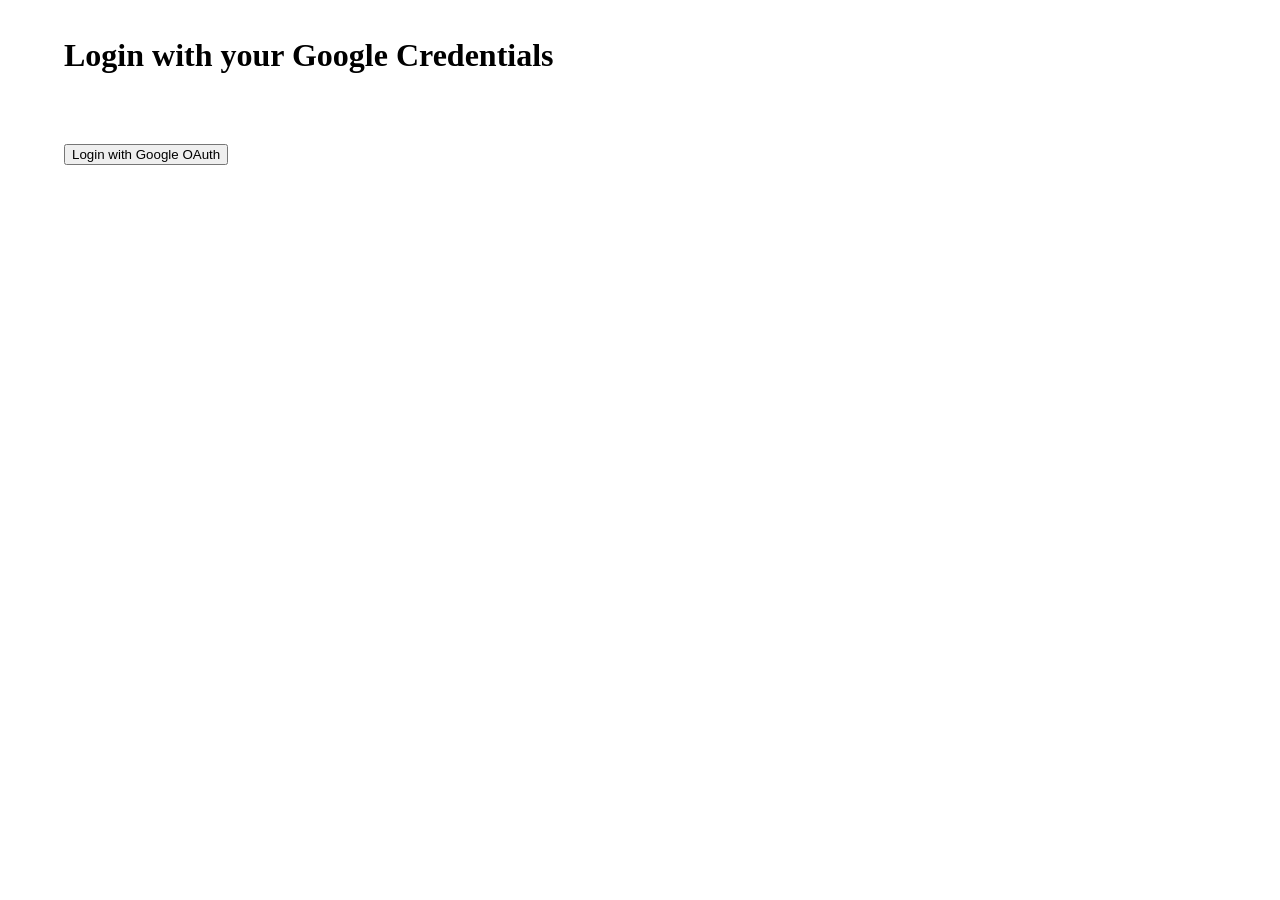
<file: index.html>
<!doctype html>
<html lang="en">
  <head>
    <meta charset="UTF-8" />
    <meta name="viewport" content="width=device-width, initial-scale=1.0" />
    <meta
      http-equiv="Content-Security-Policy"
      content="
    default-src 'self' *;
    style-src 'self' fonts.googleapis.com 'unsafe-inline';
    img-src 'self' googleusercontent.com;
    font-src 'self' fonts.gstatic.com;
    script-src 'self'  vercel.live;
    connect-src https://fuzzy-oauth-server-demo.vercel.app 'self'; "
    />
    <title>Login</title>
    <link rel="icon" type="image/png" sizes="32x32" href="./favicon.svg" />

    <link rel="preconnect" href="https://fonts.googleapis.com" />
    <link rel="preconnect" href="https://fonts.gstatic.com" crossorigin />
    <link
      href="https://fonts.googleapis.com/css2?family=Noto+Sans+Mono:wght@100..900&family=Noto+Sans:ital,wght@0,100..900;1,100..900&family=Noto+Serif:ital,wght@0,100..900;1,100..900&display=swap"
      rel="stylesheet"
    />
    <link rel="stylesheet" href="./css/main.css" />
    <script src="./js/main.js" type="module"></script>
  </head>
  <body id="login">
    <header>
      <h1>Login with your Google Credentials</h1>
    </header>
    <main>
      <p><button class="btn">Login with Google OAuth</button></p>
    </main>
  </body>
</html>
</file>
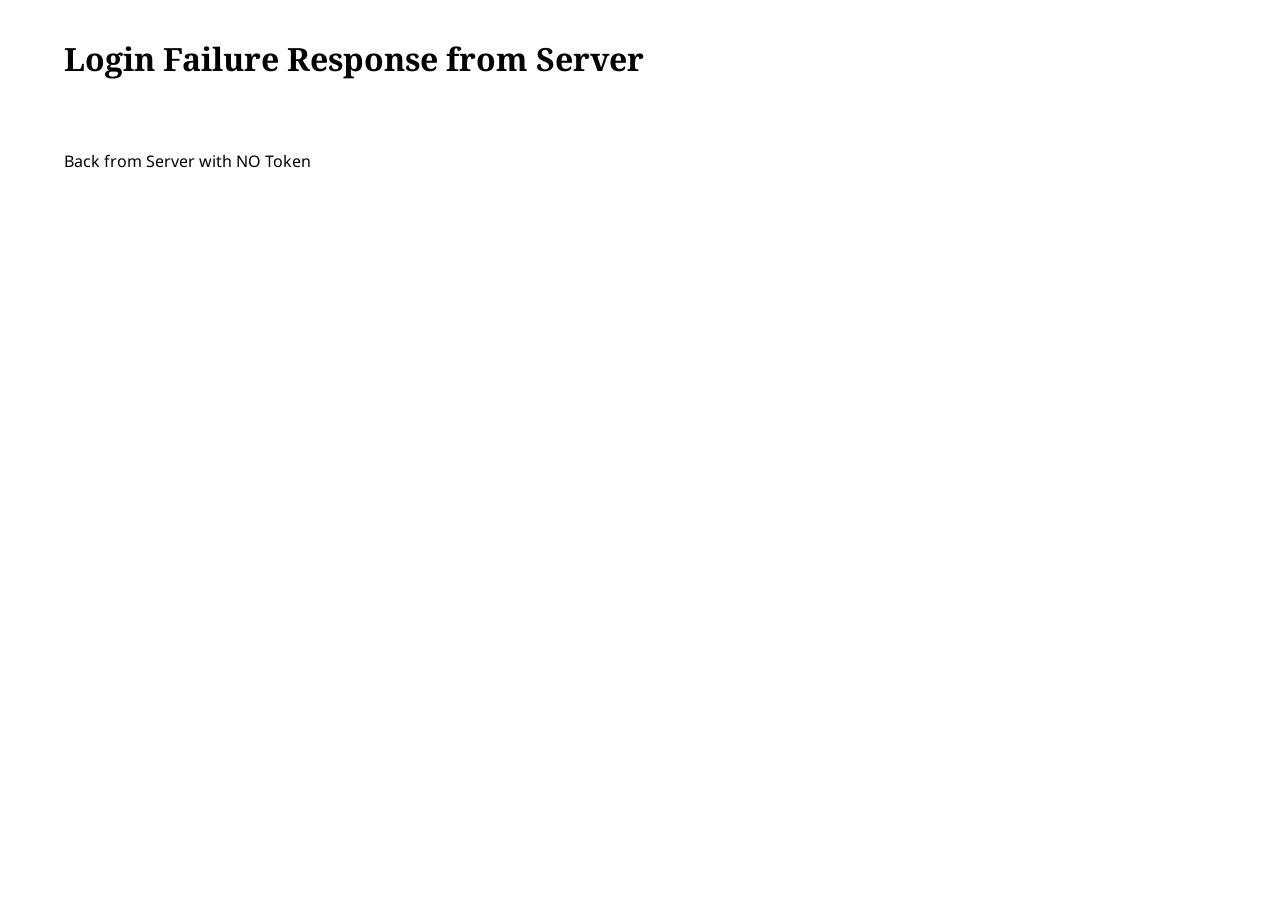
<file: fail.html>
<!doctype html>
<html lang="en">
  <head>
    <meta charset="UTF-8" />
    <meta name="viewport" content="width=device-width, initial-scale=1.0" />
    <title>Login Failure</title>
    <link rel="icon" type="image/png" sizes="32x32" href="./favicon.png" />

    <link rel="preconnect" href="https://fonts.googleapis.com" />
    <link rel="preconnect" href="https://fonts.gstatic.com" crossorigin />
    <link
      href="https://fonts.googleapis.com/css2?family=Noto+Sans+Mono:wght@100..900&family=Noto+Sans:ital,wght@0,100..900;1,100..900&family=Noto+Serif:ital,wght@0,100..900;1,100..900&display=swap"
      rel="stylesheet"
    />
    <link rel="stylesheet" href="./css/main.css" />
    <script src="./js/main.js" type="module"></script>
  </head>
  <body id="response">
    <header>
      <h1>Login Failure Response from Server</h1>
    </header>
    <main>
      <p>Back from Server with NO Token</p>
    </main>
  </body>
</html>
</file>
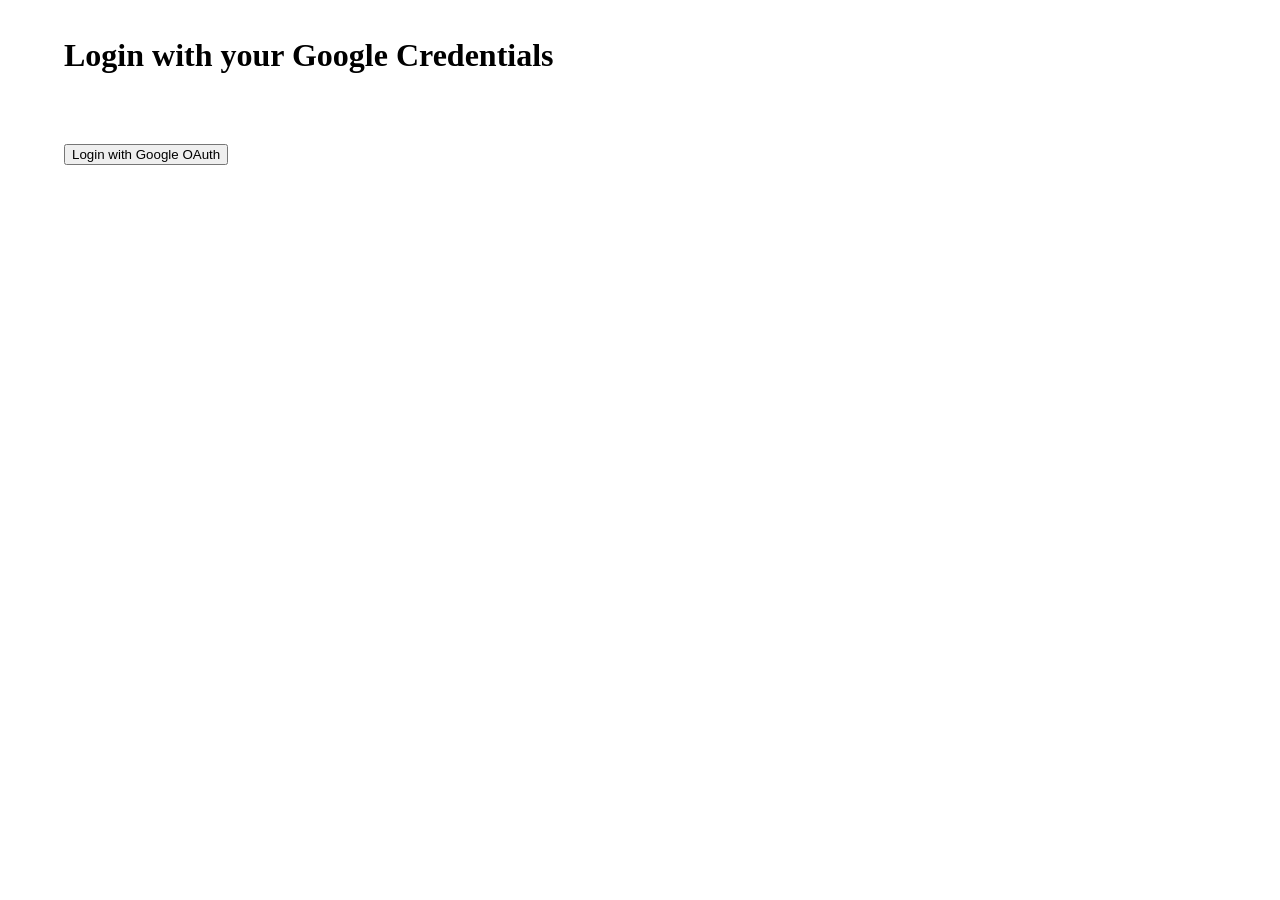
<file: private.html>
<!doctype html>
<html lang="en">
  <head>
    <meta charset="UTF-8" />
    <meta name="viewport" content="width=device-width, initial-scale=1.0" />
    <meta
      http-equiv="Content-Security-Policy"
      content="
    default-src 'self' *;
    style-src 'self' fonts.googleapis.com 'unsafe-inline';
    img-src 'self' googleusercontent.com;
    font-src 'self' fonts.gstatic.com;
    script-src 'self' vercel.live;
    connect-src https://fuzzy-oauth-server-demo.vercel.app 'self'; "
    />
    <title>Login Success</title>
    <link rel="icon" type="image/png" sizes="32x32" href="./favicon.svg" />

    <link rel="preconnect" href="https://fonts.googleapis.com" />
    <link rel="preconnect" href="https://fonts.gstatic.com" crossorigin />
    <link
      href="https://fonts.googleapis.com/css2?family=Noto+Sans+Mono:wght@100..900&family=Noto+Sans:ital,wght@0,100..900;1,100..900&family=Noto+Serif:ital,wght@0,100..900;1,100..900&display=swap"
      rel="stylesheet"
    />
    <link rel="stylesheet" href="./css/main.css" />
    <script src="./js/main.js" type="module"></script>
  </head>
  <body id="main">
    <header>
      <h1>Success Response from Server</h1>
    </header>
    <main>
      <p>Back from Server with Token</p>
      <section class="content"></section>
      <p><button class="btn">Logout</button></p>
    </main>
  </body>
</html>
</file>
<file: css/main.css>
:root {
  --font-sans: 'Noto Sans', sans-serif;
  --font-serif: 'Noto Serif', serif;
  --font-mono: 'Noto Sans Mono', monospace;

  --space: 1rem;
}
html {
  font-size: 1rem;
  font-family: var(--font-sans);
}
body {
  margin: 0;
  padding: 0;
  min-height: 100dvh;
}
h1,
h2,
h3 {
  font-family: var(--font-serif);
}
code,
pre {
  font-family: var(--font-mono);
}
header,
main,
footer {
  padding-inline: calc(4 * var(--space));
  padding-block: var(--space);
}
</file>
